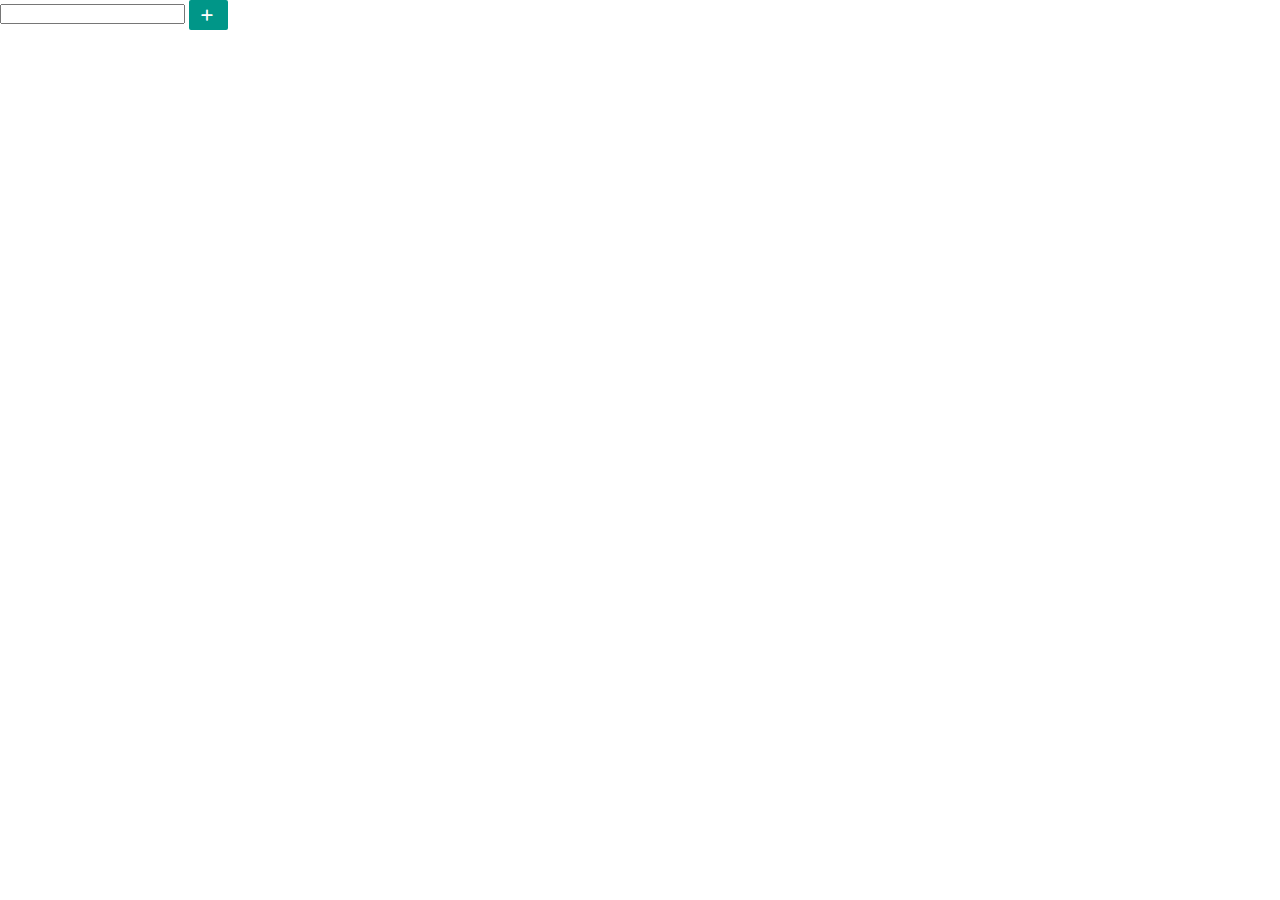
<file: Yun/templates/container_create.html>
<!DOCTYPE html>
<html lang="en">
<head>
    <meta charset="UTF-8">
    <title>a</title>
    <link rel="stylesheet" href="/static/layui/css/layui.css">
</head>

<body>
    <script src="/static/js/jquery-3.2.1.min.js"></script>
    <script src="/static/layui/layui.js"></script>
    <input type="text" id="container_name">
    <button class="layui-btn layui-btn-sm" onclick="create()">
        <i class="layui-icon">&#xe654;</i>
    </button>

    <script>

        function create() {
                var container_name=$('#container_name').val();
                console.log(container_name);
                $.ajax({
                    url:"/create/",
                    data:{ container_name:container_name,},
                    type: "post",
                    success: function(data) {
                        var obj=JSON.parse(data);
                        console.log(obj.state);
                        if(obj.state==1){
                            alert("成功添加文件夹");
                            location.reload(true);
                        }else if(obj.state==0){
                            alert("添加失败");
                        }else {
                            alert("系统错误");
                        }
                    },
                    error: function (returnValue) {
                        alert("未知错误！");
                    }
                })
            }

    </script>
</body>
</html>
</file>
<file: static/layui/css/layui.css>
/** layui-v2.2.3 MIT License By http://www.layui.com */
 .layui-inline,img{display:inline-block;vertical-align:middle}h1,h2,h3,h4,h5,h6{font-weight:400}.layui-edge,.layui-header,.layui-inline,.layui-main{position:relative}.layui-btn,.layui-edge,.layui-inline,img{vertical-align:middle}blockquote,body,button,dd,div,dl,dt,form,h1,h2,h3,h4,h5,h6,input,li,ol,p,pre,td,textarea,th,ul{margin:0;padding:0;-webkit-tap-highlight-color:rgba(0,0,0,0)}a:active,a:hover{outline:0}img{border:none}li{list-style:none}table{border-collapse:collapse;border-spacing:0}h4,h5,h6{font-size:100%}button,input,optgroup,option,select,textarea{font-family:inherit;font-size:inherit;font-style:inherit;font-weight:inherit;outline:0}pre{white-space:pre-wrap;white-space:-moz-pre-wrap;white-space:-pre-wrap;white-space:-o-pre-wrap;word-wrap:break-word}body{line-height:24px;font:14px Helvetica Neue,Helvetica,PingFang SC,\5FAE\8F6F\96C5\9ED1,Tahoma,Arial,sans-serif}hr{height:1px;margin:10px 0;border:0;clear:both}a{color:#333;text-decoration:none}a:hover{color:#777}a cite{font-style:normal;*cursor:pointer}.layui-border-box,.layui-border-box *{box-sizing:border-box}.layui-box,.layui-box *{box-sizing:content-box}.layui-clear{clear:both;*zoom:1}.layui-clear:after{content:'\20';clear:both;*zoom:1;display:block;height:0}.layui-inline{*display:inline;*zoom:1}.layui-edge{display:inline-block;width:0;height:0;border-width:6px;border-style:dashed;border-color:transparent;overflow:hidden}.layui-edge-top{top:-4px;border-bottom-color:#999;border-bottom-style:solid}.layui-edge-right{border-left-color:#999;border-left-style:solid}.layui-edge-bottom{top:2px;border-top-color:#999;border-top-style:solid}.layui-edge-left{border-right-color:#999;border-right-style:solid}.layui-elip{text-overflow:ellipsis;overflow:hidden;white-space:nowrap}.layui-disabled,.layui-icon,.layui-unselect{-moz-user-select:none;-webkit-user-select:none;-ms-user-select:none}.layui-disabled,.layui-disabled:hover{color:#d2d2d2!important;cursor:not-allowed!important}.layui-circle{border-radius:100%}.layui-show{display:block!important}.layui-hide{display:none!important}@font-face{font-family:layui-icon;src:url(../font/iconfont.eot?v=220);src:url(../font/iconfont.eot?v=220#iefix) format('embedded-opentype'),url(../font/iconfont.svg?v=220#iconfont) format('svg'),url(../font/iconfont.woff?v=220) format('woff'),url(../font/iconfont.ttf?v=220) format('truetype')}.layui-icon{font-family:layui-icon!important;font-size:16px;font-style:normal;-webkit-font-smoothing:antialiased;-moz-osx-font-smoothing:grayscale}.layui-main{width:1140px;margin:0 auto}.layui-header{z-index:1000;height:60px}.layui-header a:hover{transition:all .5s;-webkit-transition:all .5s}.layui-side{position:fixed;top:0;bottom:0;z-index:999;width:200px;overflow-x:hidden}.layui-side-scroll{width:220px;height:100%;overflow-x:hidden}.layui-body{position:absolute;left:200px;right:0;top:0;bottom:0;z-index:998;width:auto;overflow:hidden;overflow-y:auto;box-sizing:border-box}.layui-layout-body{overflow:hidden}.layui-layout-admin .layui-header{background-color:#23262E}.layui-layout-admin .layui-side{top:60px;width:200px;overflow-x:hidden}.layui-layout-admin .layui-body{top:60px;bottom:44px}.layui-layout-admin .layui-main{width:auto;margin:0 15px}.layui-layout-admin .layui-footer{position:fixed;left:200px;right:0;bottom:0;height:44px;line-height:44px;padding:0 15px;background-color:#eee}.layui-layout-admin .layui-logo{position:absolute;left:0;top:0;width:200px;height:100%;line-height:60px;text-align:center;color:#009688;font-size:16px}.layui-layout-admin .layui-header .layui-nav{background:0 0}.layui-layout-left{position:absolute!important;left:200px;top:0}.layui-layout-right{position:absolute!important;right:0;top:0}.layui-container{position:relative;margin:0 auto;padding:0 15px;box-sizing:border-box}.layui-fluid{position:relative;margin:0 auto;padding:0 15px}.layui-row:after,.layui-row:before{content:'';display:block;clear:both}.layui-col-lg1,.layui-col-lg10,.layui-col-lg11,.layui-col-lg12,.layui-col-lg2,.layui-col-lg3,.layui-col-lg4,.layui-col-lg5,.layui-col-lg6,.layui-col-lg7,.layui-col-lg8,.layui-col-lg9,.layui-col-md1,.layui-col-md10,.layui-col-md11,.layui-col-md12,.layui-col-md2,.layui-col-md3,.layui-col-md4,.layui-col-md5,.layui-col-md6,.layui-col-md7,.layui-col-md8,.layui-col-md9,.layui-col-sm1,.layui-col-sm10,.layui-col-sm11,.layui-col-sm12,.layui-col-sm2,.layui-col-sm3,.layui-col-sm4,.layui-col-sm5,.layui-col-sm6,.layui-col-sm7,.layui-col-sm8,.layui-col-sm9,.layui-col-xs1,.layui-col-xs10,.layui-col-xs11,.layui-col-xs12,.layui-col-xs2,.layui-col-xs3,.layui-col-xs4,.layui-col-xs5,.layui-col-xs6,.layui-col-xs7,.layui-col-xs8,.layui-col-xs9{position:relative;display:block;box-sizing:border-box}.layui-col-xs1,.layui-col-xs10,.layui-col-xs11,.layui-col-xs12,.layui-col-xs2,.layui-col-xs3,.layui-col-xs4,.layui-col-xs5,.layui-col-xs6,.layui-col-xs7,.layui-col-xs8,.layui-col-xs9{float:left}.layui-col-xs1{width:8.33333333%}.layui-col-xs2{width:16.66666667%}.layui-col-xs3{width:25%}.layui-col-xs4{width:33.33333333%}.layui-col-xs5{width:41.66666667%}.layui-col-xs6{width:50%}.layui-col-xs7{width:58.33333333%}.layui-col-xs8{width:66.66666667%}.layui-col-xs9{width:75%}.layui-col-xs10{width:83.33333333%}.layui-col-xs11{width:91.66666667%}.layui-col-xs12{width:100%}.layui-col-xs-offset1{margin-left:8.33333333%}.layui-col-xs-offset2{margin-left:16.66666667%}.layui-col-xs-offset3{margin-left:25%}.layui-col-xs-offset4{margin-left:33.33333333%}.layui-col-xs-offset5{margin-left:41.66666667%}.layui-col-xs-offset6{margin-left:50%}.layui-col-xs-offset7{margin-left:58.33333333%}.layui-col-xs-offset8{margin-left:66.66666667%}.layui-col-xs-offset9{margin-left:75%}.layui-col-xs-offset10{margin-left:83.33333333%}.layui-col-xs-offset11{margin-left:91.66666667%}.layui-col-xs-offset12{margin-left:100%}@media screen and (max-width:768px){.layui-hide-xs{display:none!important}.layui-show-xs-block{display:block!important}.layui-show-xs-inline{display:inline!important}.layui-show-xs-inline-block{display:inline-block!important}}@media screen and (min-width:768px){.layui-container{width:750px}.layui-hide-sm{display:none!important}.layui-show-sm-block{display:block!important}.layui-show-sm-inline{display:inline!important}.layui-show-sm-inline-block{display:inline-block!important}.layui-col-sm1,.layui-col-sm10,.layui-col-sm11,.layui-col-sm12,.layui-col-sm2,.layui-col-sm3,.layui-col-sm4,.layui-col-sm5,.layui-col-sm6,.layui-col-sm7,.layui-col-sm8,.layui-col-sm9{float:left}.layui-col-sm1{width:8.33333333%}.layui-col-sm2{width:16.66666667%}.layui-col-sm3{width:25%}.layui-col-sm4{width:33.33333333%}.layui-col-sm5{width:41.66666667%}.layui-col-sm6{width:50%}.layui-col-sm7{width:58.33333333%}.layui-col-sm8{width:66.66666667%}.layui-col-sm9{width:75%}.layui-col-sm10{width:83.33333333%}.layui-col-sm11{width:91.66666667%}.layui-col-sm12{width:100%}.layui-col-sm-offset1{margin-left:8.33333333%}.layui-col-sm-offset2{margin-left:16.66666667%}.layui-col-sm-offset3{margin-left:25%}.layui-col-sm-offset4{margin-left:33.33333333%}.layui-col-sm-offset5{margin-left:41.66666667%}.layui-col-sm-offset6{margin-left:50%}.layui-col-sm-offset7{margin-left:58.33333333%}.layui-col-sm-offset8{margin-left:66.66666667%}.layui-col-sm-offset9{margin-left:75%}.layui-col-sm-offset10{margin-left:83.33333333%}.layui-col-sm-offset11{margin-left:91.66666667%}.layui-col-sm-offset12{margin-left:100%}}@media screen and (min-width:992px){.layui-container{width:970px}.layui-hide-md{display:none!important}.layui-show-md-block{display:block!important}.layui-show-md-inline{display:inline!important}.layui-show-md-inline-block{display:inline-block!important}.layui-col-md1,.layui-col-md10,.layui-col-md11,.layui-col-md12,.layui-col-md2,.layui-col-md3,.layui-col-md4,.layui-col-md5,.layui-col-md6,.layui-col-md7,.layui-col-md8,.layui-col-md9{float:left}.layui-col-md1{width:8.33333333%}.layui-col-md2{width:16.66666667%}.layui-col-md3{width:25%}.layui-col-md4{width:33.33333333%}.layui-col-md5{width:41.66666667%}.layui-col-md6{width:50%}.layui-col-md7{width:58.33333333%}.layui-col-md8{width:66.66666667%}.layui-col-md9{width:75%}.layui-col-md10{width:83.33333333%}.layui-col-md11{width:91.66666667%}.layui-col-md12{width:100%}.layui-col-md-offset1{margin-left:8.33333333%}.layui-col-md-offset2{margin-left:16.66666667%}.layui-col-md-offset3{margin-left:25%}.layui-col-md-offset4{margin-left:33.33333333%}.layui-col-md-offset5{margin-left:41.66666667%}.layui-col-md-offset6{margin-left:50%}.layui-col-md-offset7{margin-left:58.33333333%}.layui-col-md-offset8{margin-left:66.66666667%}.layui-col-md-offset9{margin-left:75%}.layui-col-md-offset10{margin-left:83.33333333%}.layui-col-md-offset11{margin-left:91.66666667%}.layui-col-md-offset12{margin-left:100%}}@media screen and (min-width:1200px){.layui-container{width:1170px}.layui-hide-lg{display:none!important}.layui-show-lg-block{display:block!important}.layui-show-lg-inline{display:inline!important}.layui-show-lg-inline-block{display:inline-block!important}.layui-col-lg1,.layui-col-lg10,.layui-col-lg11,.layui-col-lg12,.layui-col-lg2,.layui-col-lg3,.layui-col-lg4,.layui-col-lg5,.layui-col-lg6,.layui-col-lg7,.layui-col-lg8,.layui-col-lg9{float:left}.layui-col-lg1{width:8.33333333%}.layui-col-lg2{width:16.66666667%}.layui-col-lg3{width:25%}.layui-col-lg4{width:33.33333333%}.layui-col-lg5{width:41.66666667%}.layui-col-lg6{width:50%}.layui-col-lg7{width:58.33333333%}.layui-col-lg8{width:66.66666667%}.layui-col-lg9{width:75%}.layui-col-lg10{width:83.33333333%}.layui-col-lg11{width:91.66666667%}.layui-col-lg12{width:100%}.layui-col-lg-offset1{margin-left:8.33333333%}.layui-col-lg-offset2{margin-left:16.66666667%}.layui-col-lg-offset3{margin-left:25%}.layui-col-lg-offset4{margin-left:33.33333333%}.layui-col-lg-offset5{margin-left:41.66666667%}.layui-col-lg-offset6{margin-left:50%}.layui-col-lg-offset7{margin-left:58.33333333%}.layui-col-lg-offset8{margin-left:66.66666667%}.layui-col-lg-offset9{margin-left:75%}.layui-col-lg-offset10{margin-left:83.33333333%}.layui-col-lg-offset11{margin-left:91.66666667%}.layui-col-lg-offset12{margin-left:100%}}.layui-col-space1{margin:-.5px}.layui-col-space1>*{padding:.5px}.layui-col-space3{margin:-1.5px}.layui-col-space3>*{padding:1.5px}.layui-col-space5{margin:-2.5px}.layui-col-space5>*{padding:2.5px}.layui-col-space8{margin:-3.5px}.layui-col-space8>*{padding:3.5px}.layui-col-space10{margin:-5px}.layui-col-space10>*{padding:5px}.layui-col-space12{margin:-6px}.layui-col-space12>*{padding:6px}.layui-col-space15{margin:-7.5px}.layui-col-space15>*{padding:7.5px}.layui-col-space18{margin:-9px}.layui-col-space18>*{padding:9px}.layui-col-space20{margin:-10px}.layui-col-space20>*{padding:10px}.layui-col-space22{margin:-11px}.layui-col-space22>*{padding:11px}.layui-col-space25{margin:-12.5px}.layui-col-space25>*{padding:12.5px}.layui-col-space30{margin:-15px}.layui-col-space30>*{padding:15px}.layui-btn,.layui-input,.layui-select,.layui-textarea,.layui-upload-button{outline:0;-webkit-appearance:none;transition:all .3s;-webkit-transition:all .3s;box-sizing:border-box}.layui-elem-quote{margin-bottom:10px;padding:15px;line-height:22px;border-left:5px solid #009688;border-radius:0 2px 2px 0;background-color:#f2f2f2}.layui-quote-nm{border-style:solid;border-width:1px 1px 1px 5px;background:0 0}.layui-elem-field{margin-bottom:10px;padding:0;border-width:1px;border-style:solid}.layui-elem-field legend{margin-left:20px;padding:0 10px;font-size:20px;font-weight:300}.layui-field-title{margin:10px 0 20px;border-width:1px 0 0}.layui-field-box{padding:10px 15px}.layui-field-title .layui-field-box{padding:10px 0}.layui-progress{position:relative;height:6px;border-radius:20px;background-color:#e2e2e2}.layui-progress-bar{position:absolute;left:0;top:0;width:0;max-width:100%;height:6px;border-radius:20px;text-align:right;background-color:#5FB878;transition:all .3s;-webkit-transition:all .3s}.layui-progress-big,.layui-progress-big .layui-progress-bar{height:18px;line-height:18px}.layui-progress-text{position:relative;top:-18px;line-height:18px;font-size:12px;color:#666}.layui-progress-big .layui-progress-text{position:static;padding:0 10px;color:#fff}.layui-card-header,.layui-colla-title{position:relative;height:42px;color:#333;font-size:14px}.layui-card{margin-bottom:15px;border-radius:2px;background-color:#fff;box-shadow:0 1px 2px 0 rgba(0,0,0,.05)}.layui-card:last-child{margin-bottom:0}.layui-card-header{line-height:42px;padding:0 15px;border-bottom:1px solid #f6f6f6;border-radius:2px 2px 0 0}.layui-card-body{position:relative;padding:10px 15px;line-height:24px}.layui-card-body .layui-table{margin:5px 0}.layui-card .layui-tab{margin:0}.layui-collapse{border-width:1px;border-style:solid;border-radius:2px}.layui-colla-content,.layui-colla-item{border-top-width:1px;border-top-style:solid}.layui-colla-item:first-child{border-top:none}.layui-colla-title{line-height:42px;padding:0 15px 0 35px;background-color:#f2f2f2;cursor:pointer}.layui-colla-content{display:none;padding:10px 15px;line-height:22px;color:#666}.layui-bg-black,.layui-bg-blue,.layui-bg-cyan,.layui-bg-green,.layui-bg-orange,.layui-bg-red{color:#fff!important}.layui-colla-icon{position:absolute;left:15px;top:0;font-size:14px}.layui-bg-red{background-color:#FF5722!important}.layui-bg-orange{background-color:#FFB800!important}.layui-bg-green{background-color:#009688!important}.layui-bg-cyan{background-color:#2F4056!important}.layui-bg-blue{background-color:#1E9FFF!important}.layui-bg-black{background-color:#393D49!important}.layui-bg-gray{background-color:#eee!important;color:#666!important}.layui-badge-rim,.layui-colla-content,.layui-colla-item,.layui-collapse,.layui-elem-field,.layui-form-pane .layui-form-item[pane],.layui-form-pane .layui-form-label,.layui-input,.layui-layedit,.layui-layedit-tool,.layui-quote-nm,.layui-select,.layui-tab-bar,.layui-tab-card,.layui-tab-title,.layui-tab-title .layui-this:after,.layui-textarea{border-color:#e6e6e6}.layui-timeline-item:before,hr{background-color:#e6e6e6}.layui-text{line-height:22px;font-size:14px;color:#666}.layui-text h1,.layui-text h2,.layui-text h3{font-weight:500;color:#333}.layui-text h1{font-size:30px}.layui-text h2{font-size:24px}.layui-text h3{font-size:18px}.layui-text a:not(.layui-btn){color:#01AAED}.layui-text a:not(.layui-btn):hover{text-decoration:underline}.layui-text ul{padding:5px 0 5px 15px}.layui-text ul li{margin-top:5px;list-style-type:disc}.layui-text em,.layui-word-aux{color:#999!important;padding:0 5px!important}.layui-btn{display:inline-block;height:38px;line-height:38px;padding:0 18px;background-color:#009688;color:#fff;white-space:nowrap;text-align:center;font-size:14px;border:none;border-radius:2px;cursor:pointer;-moz-user-select:none;-webkit-user-select:none;-ms-user-select:none}.layui-btn:hover{opacity:.8;filter:alpha(opacity=80);color:#fff}.layui-btn:active{opacity:1;filter:alpha(opacity=100)}.layui-btn+.layui-btn{margin-left:10px}.layui-btn-radius{border-radius:100px}.layui-btn .layui-icon{margin-right:3px;font-size:18px;vertical-align:bottom;vertical-align:middle\9}.layui-btn-primary{border:1px solid #C9C9C9;background-color:#fff;color:#555}.layui-btn-primary:hover{border-color:#009688;color:#333}.layui-btn-normal{background-color:#1E9FFF}.layui-btn-warm{background-color:#FFB800}.layui-btn-danger{background-color:#FF5722}.layui-btn-disabled,.layui-btn-disabled:active,.layui-btn-disabled:hover{border:1px solid #e6e6e6;background-color:#FBFBFB;color:#C9C9C9;cursor:not-allowed;opacity:1}.layui-btn-lg{height:44px;line-height:44px;padding:0 25px;font-size:16px}.layui-btn-sm{height:30px;line-height:30px;padding:0 10px;font-size:12px}.layui-btn-sm i{font-size:16px!important}.layui-btn-xs{height:22px;line-height:22px;padding:0 5px;font-size:12px}.layui-btn-xs i{font-size:14px!important}.layui-btn-group{display:inline-block;vertical-align:middle;font-size:0}.layui-btn-group .layui-btn{margin-left:0!important;margin-right:0!important;border-left:1px solid rgba(255,255,255,.5);border-radius:0}.layui-btn-group .layui-btn-primary{border-left:none}.layui-btn-group .layui-btn-primary:hover{border-color:#C9C9C9;color:#009688}.layui-btn-group .layui-btn:first-child{border-left:none;border-radius:2px 0 0 2px}.layui-btn-group .layui-btn-primary:first-child{border-left:1px solid #c9c9c9}.layui-btn-group .layui-btn:last-child{border-radius:0 2px 2px 0}.layui-btn-group .layui-btn+.layui-btn{margin-left:0}.layui-btn-group+.layui-btn-group{margin-left:10px}.layui-input,.layui-select,.layui-textarea{height:38px;line-height:1.3;line-height:38px\9;border-width:1px;border-style:solid;background-color:#fff;border-radius:2px}.layui-input::-webkit-input-placeholder,.layui-select::-webkit-input-placeholder,.layui-textarea::-webkit-input-placeholder{line-height:1.3}.layui-form-label,.layui-form-mid,.layui-textarea{line-height:20px;position:relative}.layui-input,.layui-textarea{display:block;width:100%;padding-left:10px}.layui-input:hover,.layui-textarea:hover{border-color:#D2D2D2!important}.layui-input:focus,.layui-textarea:focus{border-color:#C9C9C9!important}.layui-textarea{min-height:100px;height:auto;padding:6px 10px;resize:vertical}.layui-select{padding:0 10px}.layui-form input[type=checkbox],.layui-form input[type=radio],.layui-form select{display:none}.layui-form [lay-ignore]{display:initial}.layui-form-item{margin-bottom:15px;clear:both;*zoom:1}.layui-form-item:after{content:'\20';clear:both;*zoom:1;display:block;height:0}.layui-form-label{float:left;display:block;padding:9px 15px;width:80px;font-weight:400;text-align:right}.layui-form-item .layui-inline{margin-bottom:5px;margin-right:10px}.layui-input-block,.layui-input-inline{position:relative}.layui-input-block{margin-left:110px;min-height:36px}.layui-input-inline{display:inline-block;vertical-align:middle}.layui-form-item .layui-input-inline{float:left;width:190px;margin-right:10px}.layui-form-text .layui-input-inline{width:auto}.layui-form-mid{float:left;display:block;padding:8px 0!important;margin-right:10px}.layui-form-danger+.layui-form-select .layui-input,.layui-form-danger:focus{border-color:#FF5722!important}.layui-form-select{position:relative}.layui-form-select .layui-input{padding-right:30px;cursor:pointer}.layui-form-select .layui-edge{position:absolute;right:10px;top:50%;margin-top:-3px;cursor:pointer;border-width:6px;border-top-color:#c2c2c2;border-top-style:solid;transition:all .3s;-webkit-transition:all .3s}.layui-form-select dl{display:none;position:absolute;left:0;top:42px;padding:5px 0;z-index:999;min-width:100%;border:1px solid #d2d2d2;max-height:300px;overflow-y:auto;background-color:#fff;border-radius:2px;box-shadow:0 2px 4px rgba(0,0,0,.12);box-sizing:border-box}.layui-form-select dl dd,.layui-form-select dl dt{padding:0 10px;line-height:36px;white-space:nowrap;overflow:hidden;text-overflow:ellipsis}.layui-form-select dl dt{font-size:12px;color:#999}.layui-form-select dl dd{cursor:pointer}.layui-form-select dl dd:hover{background-color:#f2f2f2}.layui-form-select .layui-select-group dd{padding-left:20px}.layui-form-select dl dd.layui-select-tips{padding-left:10px!important;color:#999}.layui-form-select dl dd.layui-this{background-color:#5FB878;color:#fff}.layui-form-checkbox,.layui-form-select dl dd.layui-disabled{background-color:#fff}.layui-form-selected dl{display:block}.layui-form-checkbox,.layui-form-checkbox *,.layui-form-radio,.layui-form-radio *,.layui-form-switch{display:inline-block;vertical-align:middle}.layui-form-selected .layui-edge{margin-top:-9px;-webkit-transform:rotate(180deg);transform:rotate(180deg);margin-top:-3px\9}:root .layui-form-selected .layui-edge{margin-top:-9px\0/IE9}.layui-form-selectup dl{top:auto;bottom:42px}.layui-select-none{margin:5px 0;text-align:center;color:#999}.layui-select-disabled .layui-disabled{border-color:#eee!important}.layui-select-disabled .layui-edge{border-top-color:#d2d2d2}.layui-form-checkbox{position:relative;height:30px;line-height:28px;margin-right:10px;padding-right:30px;border:1px solid #d2d2d2;cursor:pointer;font-size:0;border-radius:2px;-webkit-transition:.1s linear;transition:.1s linear;box-sizing:border-box}.layui-form-checkbox:hover{border:1px solid #c2c2c2}.layui-form-checkbox span{padding:0 10px;height:100%;font-size:14px;background-color:#d2d2d2;color:#fff;overflow:hidden;white-space:nowrap;text-overflow:ellipsis}.layui-form-checkbox:hover span{background-color:#c2c2c2}.layui-form-checkbox i{position:absolute;right:0;width:30px;color:#fff;font-size:20px;text-align:center}.layui-form-checkbox:hover i{color:#c2c2c2}.layui-form-checked,.layui-form-checked:hover{border-color:#5FB878}.layui-form-checked span,.layui-form-checked:hover span{background-color:#5FB878}.layui-form-checked i,.layui-form-checked:hover i{color:#5FB878}.layui-form-item .layui-form-checkbox{margin-top:4px}.layui-form-checkbox[lay-skin=primary]{height:auto!important;line-height:normal!important;border:none!important;margin-right:0;padding-right:0;background:0 0}.layui-form-checkbox[lay-skin=primary] span{float:right;padding-right:15px;line-height:18px;background:0 0;color:#666}.layui-form-checkbox[lay-skin=primary] i{position:relative;top:0;width:16px;height:16px;line-height:16px;border:1px solid #d2d2d2;font-size:12px;border-radius:2px;background-color:#fff;-webkit-transition:.1s linear;transition:.1s linear}.layui-form-checkbox[lay-skin=primary]:hover i{border-color:#5FB878;color:#fff}.layui-form-checked[lay-skin=primary] i{border-color:#5FB878;background-color:#5FB878;color:#fff}.layui-checkbox-disbaled[lay-skin=primary] span{background:0 0!important;color:#c2c2c2}.layui-checkbox-disbaled[lay-skin=primary]:hover i{border-color:#d2d2d2}.layui-form-item .layui-form-checkbox[lay-skin=primary]{margin-top:10px}.layui-form-switch{position:relative;height:22px;line-height:22px;width:42px;padding:0 5px;margin-top:8px;border:1px solid #d2d2d2;border-radius:20px;cursor:pointer;background-color:#fff;-webkit-transition:.1s linear;transition:.1s linear}.layui-form-switch i{position:absolute;left:5px;top:3px;width:16px;height:16px;border-radius:20px;background-color:#d2d2d2;-webkit-transition:.1s linear;transition:.1s linear}.layui-form-switch em{position:absolute;right:5px;top:0;width:25px;padding:0!important;text-align:center!important;color:#999!important;font-style:normal!important;font-size:12px}.layui-form-onswitch{border-color:#5FB878;background-color:#5FB878}.layui-form-onswitch i{left:32px;background-color:#fff}.layui-form-onswitch em{left:5px;right:auto;color:#fff!important}.layui-checkbox-disbaled{border-color:#e2e2e2!important}.layui-checkbox-disbaled span{background-color:#e2e2e2!important}.layui-checkbox-disbaled:hover i{color:#fff!important}.layui-form-radio{line-height:28px;margin:6px 10px 0 0;padding-right:10px;cursor:pointer;font-size:0}.layui-form-radio i{margin-right:8px;font-size:22px;color:#c2c2c2}.layui-form-radio span{font-size:14px}.layui-form-radio i:hover,.layui-form-radioed i{color:#5FB878}.layui-radio-disbaled i{color:#e2e2e2!important}.layui-form-pane .layui-form-label{width:110px;padding:8px 15px;height:38px;line-height:20px;border-width:1px;border-style:solid;border-radius:2px 0 0 2px;text-align:center;background-color:#FBFBFB;overflow:hidden;white-space:nowrap;text-overflow:ellipsis;box-sizing:border-box}.layui-form-pane .layui-input-inline{margin-left:-1px}.layui-form-pane .layui-input-block{margin-left:110px;left:-1px}.layui-form-pane .layui-input{border-radius:0 2px 2px 0}.layui-form-pane .layui-form-text .layui-form-label{float:none;width:100%;border-radius:2px;box-sizing:border-box;text-align:left}.layui-form-pane .layui-form-text .layui-input-inline{display:block;margin:0;top:-1px;clear:both}.layui-form-pane .layui-form-text .layui-input-block{margin:0;left:0;top:-1px}.layui-form-pane .layui-form-text .layui-textarea{min-height:100px;border-radius:0 0 2px 2px}.layui-form-pane .layui-form-checkbox{margin:4px 0 4px 10px}.layui-form-pane .layui-form-radio,.layui-form-pane .layui-form-switch{margin-top:6px;margin-left:10px}.layui-form-pane .layui-form-item[pane]{position:relative;border-width:1px;border-style:solid}.layui-form-pane .layui-form-item[pane] .layui-form-label{position:absolute;left:0;top:0;height:100%;border-width:0 1px 0 0}.layui-form-pane .layui-form-item[pane] .layui-input-inline{margin-left:110px}@media screen and (max-width:450px){.layui-form-item .layui-form-label{text-overflow:ellipsis;overflow:hidden;white-space:nowrap}.layui-form-item .layui-inline{display:block;margin-right:0;margin-bottom:20px;clear:both}.layui-form-item .layui-inline:after{content:'\20';clear:both;display:block;height:0}.layui-form-item .layui-input-inline{display:block;float:none;left:-3px;width:auto;margin:0 0 10px 112px}.layui-form-item .layui-input-inline+.layui-form-mid{margin-left:110px;top:-5px;padding:0}.layui-form-item .layui-form-checkbox{margin-right:5px;margin-bottom:5px}}.layui-layedit{border-width:1px;border-style:solid;border-radius:2px}.layui-layedit-tool{padding:3px 5px;border-bottom-width:1px;border-bottom-style:solid;font-size:0}.layedit-tool-fixed{position:fixed;top:0;border-top:1px solid #e2e2e2}.layui-layedit-tool .layedit-tool-mid,.layui-layedit-tool .layui-icon{display:inline-block;vertical-align:middle;text-align:center;font-size:14px}.layui-layedit-tool .layui-icon{position:relative;width:32px;height:30px;line-height:30px;margin:3px 5px;color:#777;cursor:pointer;border-radius:2px}.layui-layedit-tool .layui-icon:hover{color:#393D49}.layui-layedit-tool .layui-icon:active{color:#000}.layui-layedit-tool .layedit-tool-active{background-color:#e2e2e2;color:#000}.layui-layedit-tool .layui-disabled,.layui-layedit-tool .layui-disabled:hover{color:#d2d2d2;cursor:not-allowed}.layui-layedit-tool .layedit-tool-mid{width:1px;height:18px;margin:0 10px;background-color:#d2d2d2}.layedit-tool-html{width:50px!important;font-size:30px!important}.layedit-tool-b,.layedit-tool-code,.layedit-tool-help{font-size:16px!important}.layedit-tool-d,.layedit-tool-face,.layedit-tool-image,.layedit-tool-unlink{font-size:18px!important}.layedit-tool-image input{position:absolute;font-size:0;left:0;top:0;width:100%;height:100%;opacity:.01;filter:Alpha(opacity=1);cursor:pointer}.layui-layedit-iframe iframe{display:block;width:100%}#LAY_layedit_code{overflow:hidden}.layui-laypage{display:inline-block;*display:inline;*zoom:1;vertical-align:middle;margin:10px 0;font-size:0}.layui-laypage>a:first-child,.layui-laypage>a:first-child em{border-radius:2px 0 0 2px}.layui-laypage>a:last-child,.layui-laypage>a:last-child em{border-radius:0 2px 2px 0}.layui-laypage>:first-child{margin-left:0!important}.layui-laypage>:last-child{margin-right:0!important}.layui-laypage a,.layui-laypage button,.layui-laypage input,.layui-laypage select,.layui-laypage span{border:1px solid #e2e2e2}.layui-laypage a,.layui-laypage span{display:inline-block;*display:inline;*zoom:1;vertical-align:middle;padding:0 15px;height:28px;line-height:28px;margin:0 -1px 5px 0;background-color:#fff;color:#333;font-size:12px}.layui-laypage a:hover{color:#009688}.layui-laypage em{font-style:normal}.layui-laypage .layui-laypage-spr{color:#999;font-weight:700}.layui-laypage a{text-decoration:none}.layui-laypage .layui-laypage-curr{position:relative}.layui-laypage .layui-laypage-curr em{position:relative;color:#fff}.layui-laypage .layui-laypage-curr .layui-laypage-em{position:absolute;left:-1px;top:-1px;padding:1px;width:100%;height:100%;background-color:#009688}.layui-laypage-em{border-radius:2px}.layui-laypage-next em,.layui-laypage-prev em{font-family:Sim sun;font-size:16px}.layui-laypage .layui-laypage-count,.layui-laypage .layui-laypage-limits,.layui-laypage .layui-laypage-skip{margin-left:10px;margin-right:10px;padding:0;border:none}.layui-laypage .layui-laypage-limits{vertical-align:top}.layui-laypage select{height:22px;padding:3px;border-radius:2px;cursor:pointer}.layui-laypage .layui-laypage-skip{height:30px;line-height:30px;color:#999}.layui-laypage button,.layui-laypage input{height:30px;line-height:30px;border-radius:2px;vertical-align:top;background-color:#fff;box-sizing:border-box}.layui-laypage input{display:inline-block;width:40px;margin:0 10px;padding:0 3px;text-align:center}.layui-laypage input:focus,.layui-laypage select:focus{border-color:#009688!important}.layui-laypage button{margin-left:10px;padding:0 10px;cursor:pointer}.layui-table,.layui-table-view{margin:10px 0}.layui-flow-more{margin:10px 0;text-align:center;color:#999;font-size:14px}.layui-flow-more a{height:32px;line-height:32px}.layui-flow-more a *{display:inline-block;vertical-align:top}.layui-flow-more a cite{padding:0 20px;border-radius:3px;background-color:#eee;color:#333;font-style:normal}.layui-flow-more a cite:hover{opacity:.8}.layui-flow-more a i{font-size:30px;color:#737383}.layui-table{width:100%;background-color:#fff;color:#666}.layui-table tbody tr:hover,.layui-table thead tr,.layui-table-click,.layui-table-header,.layui-table-hover,.layui-table-mend,.layui-table-patch,.layui-table-tool{background-color:#f8f8f8}.layui-table tr{transition:all .3s;-webkit-transition:all .3s}.layui-table th{text-align:left;font-weight:400}.layui-table td,.layui-table th,.layui-table-fixed-r,.layui-table-header,.layui-table-page,.layui-table-tips-main,.layui-table-tool,.layui-table-view,.layui-table[lay-skin=row],.layui-table[lay-skin=line]{border-width:1px;border-style:solid;border-color:#eee}.layui-table td,.layui-table th{position:relative;padding:9px 15px;min-height:20px;line-height:20px;font-size:14px}.layui-table[lay-even] tr:nth-child(even){background-color:#f8f8f8}.layui-table[lay-skin=line] td,.layui-table[lay-skin=line] th{border-width:0 0 1px}.layui-table[lay-skin=row] td,.layui-table[lay-skin=row] th{border-width:0 1px 0 0}.layui-table[lay-skin=nob] td,.layui-table[lay-skin=nob] th{border:none}.layui-table img{max-width:100px}.layui-table[lay-size=lg] td,.layui-table[lay-size=lg] th{padding:15px 30px}.layui-table-view .layui-table[lay-size=lg] .layui-table-cell{height:40px;line-height:40px}.layui-table[lay-size=sm] td,.layui-table[lay-size=sm] th{font-size:12px;padding:5px 10px}.layui-table-view .layui-table[lay-size=sm] .layui-table-cell{height:20px;line-height:20px}.layui-table[lay-data]{display:none}.layui-table-box,.layui-table-view{position:relative;overflow:hidden}.layui-table-view .layui-table{position:relative;width:auto;margin:0}.layui-table-body,.layui-table-header .layui-table,.layui-table-page{margin-bottom:-1px}.layui-table-view .layui-table[lay-skin=line]{border-width:0 1px 0 0}.layui-table-view .layui-table[lay-skin=row]{border-width:0 0 1px}.layui-table-view .layui-table td,.layui-table-view .layui-table th{padding:5px 0;border-top:none;border-left:none}.layui-table-view .layui-table td{cursor:default}.layui-table-view .layui-form-checkbox[lay-skin=primary] i{width:18px;height:18px}.layui-table-header{border-width:0 0 1px;overflow:hidden}.layui-table-sort{width:10px;height:20px;margin-left:5px;cursor:pointer!important}.layui-table-sort .layui-edge{position:absolute;left:5px;border-width:5px}.layui-table-sort .layui-table-sort-asc{top:4px;border-top:none;border-bottom-style:solid;border-bottom-color:#b2b2b2}.layui-table-sort .layui-table-sort-asc:hover{border-bottom-color:#666}.layui-table-sort .layui-table-sort-desc{bottom:4px;border-bottom:none;border-top-style:solid;border-top-color:#b2b2b2}.layui-table-sort .layui-table-sort-desc:hover{border-top-color:#666}.layui-table-sort[lay-sort=asc] .layui-table-sort-asc{border-bottom-color:#000}.layui-table-sort[lay-sort=desc] .layui-table-sort-desc{border-top-color:#000}.layui-table-cell{height:28px;line-height:28px;padding:0 15px;position:relative;overflow:hidden;text-overflow:ellipsis;white-space:nowrap;box-sizing:border-box}.layui-table-cell .layui-form-checkbox[lay-skin=primary]{top:-1px;vertical-align:middle}.layui-table-cell .layui-table-link{color:#01AAED}.laytable-cell-checkbox,.laytable-cell-numbers,.laytable-cell-space{padding:0;text-align:center}.layui-table-body{position:relative;overflow:auto;margin-right:-1px}.layui-table-body .layui-none{line-height:40px;text-align:center;color:#999}.layui-table-fixed{position:absolute;left:0;top:0}.layui-table-fixed .layui-table-body{overflow:hidden}.layui-table-fixed-l{box-shadow:0 -1px 8px rgba(0,0,0,.08)}.layui-table-fixed-r{left:auto;right:-1px;border-width:0 0 0 1px;box-shadow:-1px 0 8px rgba(0,0,0,.08)}.layui-table-fixed-r .layui-table-header{position:relative;overflow:visible}.layui-table-mend{position:absolute;right:-49px;top:0;height:100%;width:50px}.layui-table-tool{position:relative;width:100%;height:50px;line-height:30px;padding:10px 15px;border-width:0 0 1px}.layui-table-page{position:relative;width:100%;padding:7px 7px 0;border-width:1px 0 0;height:41px;font-size:12px}.layui-table-page>div{height:26px}.layui-table-page .layui-laypage{margin:0}.layui-table-page .layui-laypage a,.layui-table-page .layui-laypage span{height:26px;line-height:26px;margin-bottom:10px;border:none;background:0 0}.layui-table-page .layui-laypage a,.layui-table-page .layui-laypage span.layui-laypage-curr{padding:0 12px}.layui-table-page .layui-laypage span{margin-left:0;padding:0}.layui-table-page .layui-laypage .layui-laypage-prev{margin-left:-7px!important}.layui-table-page .layui-laypage .layui-laypage-curr .layui-laypage-em{left:0;top:0;padding:0}.layui-table-page .layui-laypage button,.layui-table-page .layui-laypage input{height:26px;line-height:26px}.layui-table-page .layui-laypage input{width:40px}.layui-table-page .layui-laypage button{padding:0 10px}.layui-table-page select{height:18px}.layui-table-view select[lay-ignore]{display:inline-block}.layui-table-patch .layui-table-cell{padding:0;width:30px}.layui-table-edit{position:absolute;left:0;top:0;width:100%;height:100%;padding:0 14px 1px;border-radius:0;box-shadow:1px 1px 20px rgba(0,0,0,.15)}.layui-table-edit:focus{border-color:#5FB878!important}select.layui-table-edit{padding:0 0 0 10px;border-color:#C9C9C9}.layui-table-view .layui-form-checkbox,.layui-table-view .layui-form-radio,.layui-table-view .layui-form-switch{top:0;margin:0;box-sizing:content-box}.layui-table-view .layui-form-checkbox{top:-1px;height:26px;line-height:26px}body .layui-table-tips .layui-layer-content{background:0 0;padding:0;box-shadow:0 1px 6px rgba(0,0,0,.1)}.layui-table-tips-main{margin:-44px 0 0 -1px;max-height:150px;padding:8px 15px;font-size:14px;overflow-y:scroll;background-color:#fff;color:#333}.layui-code,.layui-upload-list{margin:10px 0}.layui-table-tips-c{position:absolute;right:-3px;top:-12px;width:18px;height:18px;padding:3px;text-align:center;font-weight:700;border-radius:100%;font-size:14px;cursor:pointer;background-color:#666}.layui-table-tips-c:hover{background-color:#999}.layui-upload-file{display:none!important;opacity:.01;filter:Alpha(opacity=1)}.layui-upload-drag,.layui-upload-form,.layui-upload-wrap{display:inline-block}.layui-upload-choose{padding:0 10px;color:#999}.layui-upload-drag{position:relative;padding:30px;border:1px dashed #e2e2e2;background-color:#fff;text-align:center;cursor:pointer;color:#999}.layui-upload-drag .layui-icon{font-size:50px;color:#009688}.layui-upload-drag[lay-over]{border-color:#009688}.layui-upload-iframe{position:absolute;width:0;height:0;border:0;visibility:hidden}.layui-upload-wrap{position:relative;vertical-align:middle}.layui-upload-wrap .layui-upload-file{display:block!important;position:absolute;left:0;top:0;z-index:10;font-size:100px;width:100%;height:100%;opacity:.01;filter:Alpha(opacity=1);cursor:pointer}.layui-code{position:relative;padding:15px;line-height:20px;border:1px solid #ddd;border-left-width:6px;background-color:#F2F2F2;color:#333;font-family:Courier New;font-size:12px}.layui-tree{line-height:26px}.layui-tree li{text-overflow:ellipsis;overflow:hidden;white-space:nowrap}.layui-tree li .layui-tree-spread,.layui-tree li a{display:inline-block;vertical-align:top;height:26px;*display:inline;*zoom:1;cursor:pointer}.layui-tree li a{font-size:0}.layui-tree li a i{font-size:16px}.layui-tree li a cite{padding:0 6px;font-size:14px;font-style:normal}.layui-tree li i{padding-left:6px;color:#333;-moz-user-select:none}.layui-tree li .layui-tree-check{font-size:13px}.layui-tree li .layui-tree-check:hover{color:#009E94}.layui-tree li ul{display:none;margin-left:20px}.layui-tree li .layui-tree-enter{line-height:24px;border:1px dotted #000}.layui-tree-drag{display:none;position:absolute;left:-666px;top:-666px;background-color:#f2f2f2;padding:5px 10px;border:1px dotted #000;white-space:nowrap}.layui-tree-drag i{padding-right:5px}.layui-nav{position:relative;padding:0 20px;background-color:#393D49;color:#fff;border-radius:2px;font-size:0;box-sizing:border-box}.layui-nav *{font-size:14px}.layui-nav .layui-nav-item{position:relative;display:inline-block;*display:inline;*zoom:1;vertical-align:middle;line-height:60px}.layui-nav .layui-nav-item a{display:block;padding:0 20px;color:#fff;color:rgba(255,255,255,.7);transition:all .3s;-webkit-transition:all .3s}.layui-nav .layui-this:after,.layui-nav-bar,.layui-nav-tree .layui-nav-itemed:after{position:absolute;left:0;top:0;width:0;height:5px;background-color:#5FB878;transition:all .2s;-webkit-transition:all .2s}.layui-nav-bar{z-index:1000}.layui-nav .layui-nav-item a:hover,.layui-nav .layui-this a{color:#fff}.layui-nav .layui-this:after{content:'';top:auto;bottom:0;width:100%}.layui-nav-img{width:30px;height:30px;margin-right:10px;border-radius:50%}.layui-nav .layui-nav-more{content:'';width:0;height:0;border-style:solid dashed dashed;border-color:#fff transparent transparent;overflow:hidden;cursor:pointer;transition:all .2s;-webkit-transition:all .2s;position:absolute;top:50%;right:3px;margin-top:-3px;border-width:6px;border-top-color:rgba(255,255,255,.7)}.layui-nav .layui-nav-mored,.layui-nav-itemed .layui-nav-more{margin-top:-9px;border-style:dashed dashed solid;border-color:transparent transparent #fff}.layui-nav-child{display:none;position:absolute;left:0;top:65px;min-width:100%;line-height:36px;padding:5px 0;box-shadow:0 2px 4px rgba(0,0,0,.12);border:1px solid #d2d2d2;background-color:#fff;z-index:100;border-radius:2px;white-space:nowrap}.layui-nav .layui-nav-child a{color:#333}.layui-nav .layui-nav-child a:hover{background-color:#f2f2f2;color:#000}.layui-nav-child dd{position:relative}.layui-nav .layui-nav-child dd.layui-this a,.layui-nav-child dd.layui-this{background-color:#5FB878;color:#fff}.layui-nav-child dd.layui-this:after{display:none}.layui-nav-tree{width:200px;padding:0}.layui-nav-tree .layui-nav-item{display:block;width:100%;line-height:45px}.layui-nav-tree .layui-nav-item a{height:45px;line-height:45px;text-overflow:ellipsis;overflow:hidden;white-space:nowrap}.layui-nav-tree .layui-nav-item a:hover{background-color:#4E5465}.layui-nav-tree .layui-nav-bar{width:5px;height:0;background-color:#009688}.layui-nav-tree .layui-nav-child dd.layui-this,.layui-nav-tree .layui-nav-child dd.layui-this a,.layui-nav-tree .layui-this,.layui-nav-tree .layui-this>a,.layui-nav-tree .layui-this>a:hover{background-color:#009688;color:#fff}.layui-nav-tree .layui-this:after{display:none}.layui-nav-itemed>a,.layui-nav-tree .layui-nav-title a,.layui-nav-tree .layui-nav-title a:hover{color:#fff!important}.layui-nav-tree .layui-nav-child{position:relative;z-index:0;top:0;border:none;box-shadow:none}.layui-nav-tree .layui-nav-child a{height:40px;line-height:40px;color:#fff;color:rgba(255,255,255,.7)}.layui-nav-tree .layui-nav-child,.layui-nav-tree .layui-nav-child a:hover{background:0 0;color:#fff}.layui-nav-tree .layui-nav-more{top:20px;right:10px;margin:0}.layui-nav-itemed .layui-nav-more{top:14px}.layui-nav-itemed .layui-nav-child{display:block;padding:0;background-color:rgba(0,0,0,.3)!important}.layui-nav-side{position:fixed;top:0;bottom:0;left:0;overflow-x:hidden;z-index:999}.layui-bg-blue .layui-nav-bar,.layui-bg-blue .layui-nav-itemed:after,.layui-bg-blue .layui-this:after{background-color:#93D1FF}.layui-bg-blue .layui-nav-child dd.layui-this{background-color:#1E9FFF}.layui-bg-blue .layui-nav-itemed>a,.layui-nav-tree.layui-bg-blue .layui-nav-title a,.layui-nav-tree.layui-bg-blue .layui-nav-title a:hover{background-color:#007DDB!important}.layui-breadcrumb{visibility:hidden;font-size:0}.layui-breadcrumb>*{font-size:14px}.layui-breadcrumb a{color:#999!important}.layui-breadcrumb a:hover{color:#5FB878!important}.layui-breadcrumb a cite{color:#666;font-style:normal}.layui-breadcrumb span[lay-separator]{margin:0 10px;color:#999}.layui-tab{margin:10px 0;text-align:left!important}.layui-tab[overflow]>.layui-tab-title{overflow:hidden}.layui-tab-title{position:relative;left:0;height:40px;white-space:nowrap;font-size:0;border-bottom-width:1px;border-bottom-style:solid;transition:all .2s;-webkit-transition:all .2s}.layui-tab-title li{display:inline-block;*display:inline;*zoom:1;vertical-align:middle;font-size:14px;transition:all .2s;-webkit-transition:all .2s;position:relative;line-height:40px;min-width:65px;padding:0 15px;text-align:center;cursor:pointer}.layui-tab-title li a{display:block}.layui-tab-title .layui-this{color:#000}.layui-tab-title .layui-this:after{position:absolute;left:0;top:0;content:'';width:100%;height:41px;border-width:1px;border-style:solid;border-bottom-color:#fff;border-radius:2px 2px 0 0;box-sizing:border-box;pointer-events:none}.layui-tab-bar{position:absolute;right:0;top:0;z-index:10;width:30px;height:39px;line-height:39px;border-width:1px;border-style:solid;border-radius:2px;text-align:center;background-color:#fff;cursor:pointer}.layui-tab-bar .layui-icon{position:relative;display:inline-block;top:3px;transition:all .3s;-webkit-transition:all .3s}.layui-tab-item{display:none}.layui-tab-more{padding-right:30px;height:auto!important;white-space:normal!important}.layui-tab-more li.layui-this:after{border-bottom-color:#e2e2e2;border-radius:2px}.layui-tab-more .layui-tab-bar .layui-icon{top:-2px;top:3px\9;-webkit-transform:rotate(180deg);transform:rotate(180deg)}:root .layui-tab-more .layui-tab-bar .layui-icon{top:-2px\0/IE9}.layui-tab-content{padding:10px}.layui-tab-title li .layui-tab-close{position:relative;display:inline-block;width:18px;height:18px;line-height:20px;margin-left:8px;top:1px;text-align:center;font-size:14px;color:#c2c2c2;transition:all .2s;-webkit-transition:all .2s}.layui-tab-title li .layui-tab-close:hover{border-radius:2px;background-color:#FF5722;color:#fff}.layui-tab-brief>.layui-tab-title .layui-this{color:#009688}.layui-tab-brief>.layui-tab-more li.layui-this:after,.layui-tab-brief>.layui-tab-title .layui-this:after{border:none;border-radius:0;border-bottom:2px solid #5FB878}.layui-tab-brief[overflow]>.layui-tab-title .layui-this:after{top:-1px}.layui-tab-card{border-width:1px;border-style:solid;border-radius:2px;box-shadow:0 2px 5px 0 rgba(0,0,0,.1)}.layui-tab-card>.layui-tab-title{background-color:#f2f2f2}.layui-tab-card>.layui-tab-title li{margin-right:-1px;margin-left:-1px}.layui-tab-card>.layui-tab-title .layui-this{background-color:#fff}.layui-tab-card>.layui-tab-title .layui-this:after{border-top:none;border-width:1px;border-bottom-color:#fff}.layui-tab-card>.layui-tab-title .layui-tab-bar{height:40px;line-height:40px;border-radius:0;border-top:none;border-right:none}.layui-tab-card>.layui-tab-more .layui-this{background:0 0;color:#5FB878}.layui-tab-card>.layui-tab-more .layui-this:after{border:none}.layui-timeline{padding-left:5px}.layui-timeline-item{position:relative;padding-bottom:20px}.layui-timeline-axis{position:absolute;left:-5px;top:0;z-index:10;width:20px;height:20px;line-height:20px;background-color:#fff;color:#5FB878;border-radius:50%;text-align:center;cursor:pointer}.layui-timeline-axis:hover{color:#FF5722}.layui-timeline-item:before{content:'';position:absolute;left:5px;top:0;z-index:0;width:1px;height:100%}.layui-timeline-item:last-child:before{display:none}.layui-timeline-item:first-child:before{display:block}.layui-timeline-content{padding-left:25px}.layui-timeline-title{position:relative;margin-bottom:10px}.layui-badge,.layui-badge-dot,.layui-badge-rim{position:relative;display:inline-block;padding:0 6px;font-size:12px;text-align:center;background-color:#FF5722;color:#fff;border-radius:2px}.layui-badge{height:18px;line-height:18px}.layui-badge-dot{width:8px;height:8px;padding:0;border-radius:50%}.layui-badge-rim{height:18px;line-height:18px;border-width:1px;border-style:solid;background-color:#fff;color:#666}.layui-btn .layui-badge,.layui-btn .layui-badge-dot{margin-left:5px}.layui-nav .layui-badge,.layui-nav .layui-badge-dot{position:absolute;top:50%;margin:-8px 6px 0}.layui-tab-title .layui-badge,.layui-tab-title .layui-badge-dot{left:5px;top:-2px}.layui-carousel{position:relative;left:0;top:0;background-color:#f8f8f8}.layui-carousel>[carousel-item]{position:relative;width:100%;height:100%;overflow:hidden}.layui-carousel>[carousel-item]:before{position:absolute;content:'\e63d';left:50%;top:50%;width:100px;line-height:20px;margin:-10px 0 0 -50px;text-align:center;color:#c2c2c2;font-family:layui-icon!important;font-size:30px;font-style:normal;-webkit-font-smoothing:antialiased;-moz-osx-font-smoothing:grayscale}.layui-carousel>[carousel-item]>*{display:none;position:absolute;left:0;top:0;width:100%;height:100%;background-color:#f8f8f8;transition-duration:.3s;-webkit-transition-duration:.3s}.layui-carousel-updown>*{-webkit-transition:.3s ease-in-out up;transition:.3s ease-in-out up}.layui-carousel-arrow{display:none\9;opacity:0;position:absolute;left:10px;top:50%;margin-top:-18px;width:36px;height:36px;line-height:36px;text-align:center;font-size:20px;border:0;border-radius:50%;background-color:rgba(0,0,0,.2);color:#fff;-webkit-transition-duration:.3s;transition-duration:.3s;cursor:pointer}.layui-carousel-arrow[lay-type=add]{left:auto!important;right:10px}.layui-carousel:hover .layui-carousel-arrow[lay-type=add],.layui-carousel[lay-arrow=always] .layui-carousel-arrow[lay-type=add]{right:20px}.layui-carousel[lay-arrow=always] .layui-carousel-arrow{opacity:1;left:20px}.layui-carousel[lay-arrow=none] .layui-carousel-arrow{display:none}.layui-carousel-arrow:hover,.layui-carousel-ind ul:hover{background-color:rgba(0,0,0,.35)}.layui-carousel:hover .layui-carousel-arrow{display:block\9;opacity:1;left:20px}.layui-carousel-ind{position:relative;top:-35px;width:100%;line-height:0!important;text-align:center;font-size:0}.layui-carousel[lay-indicator=outside]{margin-bottom:30px}.layui-carousel[lay-indicator=outside] .layui-carousel-ind{top:10px}.layui-carousel[lay-indicator=outside] .layui-carousel-ind ul{background-color:rgba(0,0,0,.5)}.layui-carousel[lay-indicator=none] .layui-carousel-ind{display:none}.layui-carousel-ind ul{display:inline-block;padding:5px;background-color:rgba(0,0,0,.2);border-radius:10px;-webkit-transition-duration:.3s;transition-duration:.3s}.layui-carousel-ind li{display:inline-block;width:10px;height:10px;margin:0 3px;font-size:14px;background-color:#e2e2e2;background-color:rgba(255,255,255,.5);border-radius:50%;cursor:pointer;-webkit-transition-duration:.3s;transition-duration:.3s}.layui-carousel-ind li:hover{background-color:rgba(255,255,255,.7)}.layui-carousel-ind li.layui-this{background-color:#fff}.layui-carousel>[carousel-item]>.layui-carousel-next,.layui-carousel>[carousel-item]>.layui-carousel-prev,.layui-carousel>[carousel-item]>.layui-this{display:block}.layui-carousel>[carousel-item]>.layui-this{left:0}.layui-carousel>[carousel-item]>.layui-carousel-prev{left:-100%}.layui-carousel>[carousel-item]>.layui-carousel-next{left:100%}.layui-carousel>[carousel-item]>.layui-carousel-next.layui-carousel-left,.layui-carousel>[carousel-item]>.layui-carousel-prev.layui-carousel-right{left:0}.layui-carousel>[carousel-item]>.layui-this.layui-carousel-left{left:-100%}.layui-carousel>[carousel-item]>.layui-this.layui-carousel-right{left:100%}.layui-carousel[lay-anim=updown] .layui-carousel-arrow{left:50%!important;top:20px;margin:0 0 0 -18px}.layui-carousel[lay-anim=updown]>[carousel-item]>*,.layui-carousel[lay-anim=fade]>[carousel-item]>*{left:0!important}.layui-carousel[lay-anim=updown] .layui-carousel-arrow[lay-type=add]{top:auto!important;bottom:20px}.layui-carousel[lay-anim=updown] .layui-carousel-ind{position:absolute;top:50%;right:20px;width:auto;height:auto}.layui-carousel[lay-anim=updown] .layui-carousel-ind ul{padding:3px 5px}.layui-carousel[lay-anim=updown] .layui-carousel-ind li{display:block;margin:6px 0}.layui-carousel[lay-anim=updown]>[carousel-item]>.layui-this{top:0}.layui-carousel[lay-anim=updown]>[carousel-item]>.layui-carousel-prev{top:-100%}.layui-carousel[lay-anim=updown]>[carousel-item]>.layui-carousel-next{top:100%}.layui-carousel[lay-anim=updown]>[carousel-item]>.layui-carousel-next.layui-carousel-left,.layui-carousel[lay-anim=updown]>[carousel-item]>.layui-carousel-prev.layui-carousel-right{top:0}.layui-carousel[lay-anim=updown]>[carousel-item]>.layui-this.layui-carousel-left{top:-100%}.layui-carousel[lay-anim=updown]>[carousel-item]>.layui-this.layui-carousel-right{top:100%}.layui-carousel[lay-anim=fade]>[carousel-item]>.layui-carousel-next,.layui-carousel[lay-anim=fade]>[carousel-item]>.layui-carousel-prev{opacity:0}.layui-carousel[lay-anim=fade]>[carousel-item]>.layui-carousel-next.layui-carousel-left,.layui-carousel[lay-anim=fade]>[carousel-item]>.layui-carousel-prev.layui-carousel-right{opacity:1}.layui-carousel[lay-anim=fade]>[carousel-item]>.layui-this.layui-carousel-left,.layui-carousel[lay-anim=fade]>[carousel-item]>.layui-this.layui-carousel-right{opacity:0}.layui-fixbar{position:fixed;right:15px;bottom:15px;z-index:9999}.layui-fixbar li{width:50px;height:50px;line-height:50px;margin-bottom:1px;text-align:center;cursor:pointer;font-size:30px;background-color:#9F9F9F;color:#fff;border-radius:2px;opacity:.95}.layui-fixbar li:hover{opacity:.85}.layui-fixbar li:active{opacity:1}.layui-fixbar .layui-fixbar-top{display:none;font-size:40px}body .layui-util-face{border:none;background:0 0}body .layui-util-face .layui-layer-content{padding:0;background-color:#fff;color:#666;box-shadow:none}.layui-util-face .layui-layer-TipsG{display:none}.layui-util-face ul{position:relative;width:372px;padding:10px;border:1px solid #D9D9D9;background-color:#fff;box-shadow:0 0 20px rgba(0,0,0,.2)}.layui-util-face ul li{cursor:pointer;float:left;border:1px solid #e8e8e8;height:22px;width:26px;overflow:hidden;margin:-1px 0 0 -1px;padding:4px 2px;text-align:center}.layui-util-face ul li:hover{position:relative;z-index:2;border:1px solid #eb7350;background:#fff9ec}.layui-anim{-webkit-animation-duration:.3s;animation-duration:.3s;-webkit-animation-fill-mode:both;animation-fill-mode:both}.layui-anim.layui-icon{display:inline-block}.layui-anim-loop{-webkit-animation-iteration-count:infinite;animation-iteration-count:infinite}@-webkit-keyframes layui-rotate{from{-webkit-transform:rotate(0)}to{-webkit-transform:rotate(360deg)}}@keyframes layui-rotate{from{transform:rotate(0)}to{transform:rotate(360deg)}}.layui-anim-rotate{-webkit-animation-name:layui-rotate;animation-name:layui-rotate;-webkit-animation-duration:1s;animation-duration:1s;-webkit-animation-timing-function:linear;animation-timing-function:linear}@-webkit-keyframes layui-up{from{-webkit-transform:translate3d(0,100%,0);opacity:.3}to{-webkit-transform:translate3d(0,0,0);opacity:1}}@keyframes layui-up{from{transform:translate3d(0,100%,0);opacity:.3}to{transform:translate3d(0,0,0);opacity:1}}.layui-anim-up{-webkit-animation-name:layui-up;animation-name:layui-up}@-webkit-keyframes layui-upbit{from{-webkit-transform:translate3d(0,30px,0);opacity:.3}to{-webkit-transform:translate3d(0,0,0);opacity:1}}@keyframes layui-upbit{from{transform:translate3d(0,30px,0);opacity:.3}to{transform:translate3d(0,0,0);opacity:1}}.layui-anim-upbit{-webkit-animation-name:layui-upbit;animation-name:layui-upbit}@-webkit-keyframes layui-scale{0%{opacity:.3;-webkit-transform:scale(.5)}100%{opacity:1;-webkit-transform:scale(1)}}@keyframes layui-scale{0%{opacity:.3;-ms-transform:scale(.5);transform:scale(.5)}100%{opacity:1;-ms-transform:scale(1);transform:scale(1)}}.layui-anim-scale{-webkit-animation-name:layui-scale;animation-name:layui-scale}@-webkit-keyframes layui-scale-spring{0%{opacity:.5;-webkit-transform:scale(.5)}80%{opacity:.8;-webkit-transform:scale(1.1)}100%{opacity:1;-webkit-transform:scale(1)}}@keyframes layui-scale-spring{0%{opacity:.5;transform:scale(.5)}80%{opacity:.8;transform:scale(1.1)}100%{opacity:1;transform:scale(1)}}.layui-anim-scaleSpring{-webkit-animation-name:layui-scale-spring;animation-name:layui-scale-spring}@-webkit-keyframes layui-fadein{0%{opacity:0}100%{opacity:1}}@keyframes layui-fadein{0%{opacity:0}100%{opacity:1}}.layui-anim-fadein{-webkit-animation-name:layui-fadein;animation-name:layui-fadein}@-webkit-keyframes layui-fadeout{0%{opacity:1}100%{opacity:0}}@keyframes layui-fadeout{0%{opacity:1}100%{opacity:0}}.layui-anim-fadeout{-webkit-animation-name:layui-fadeout;animation-name:layui-fadeout}
</file>
